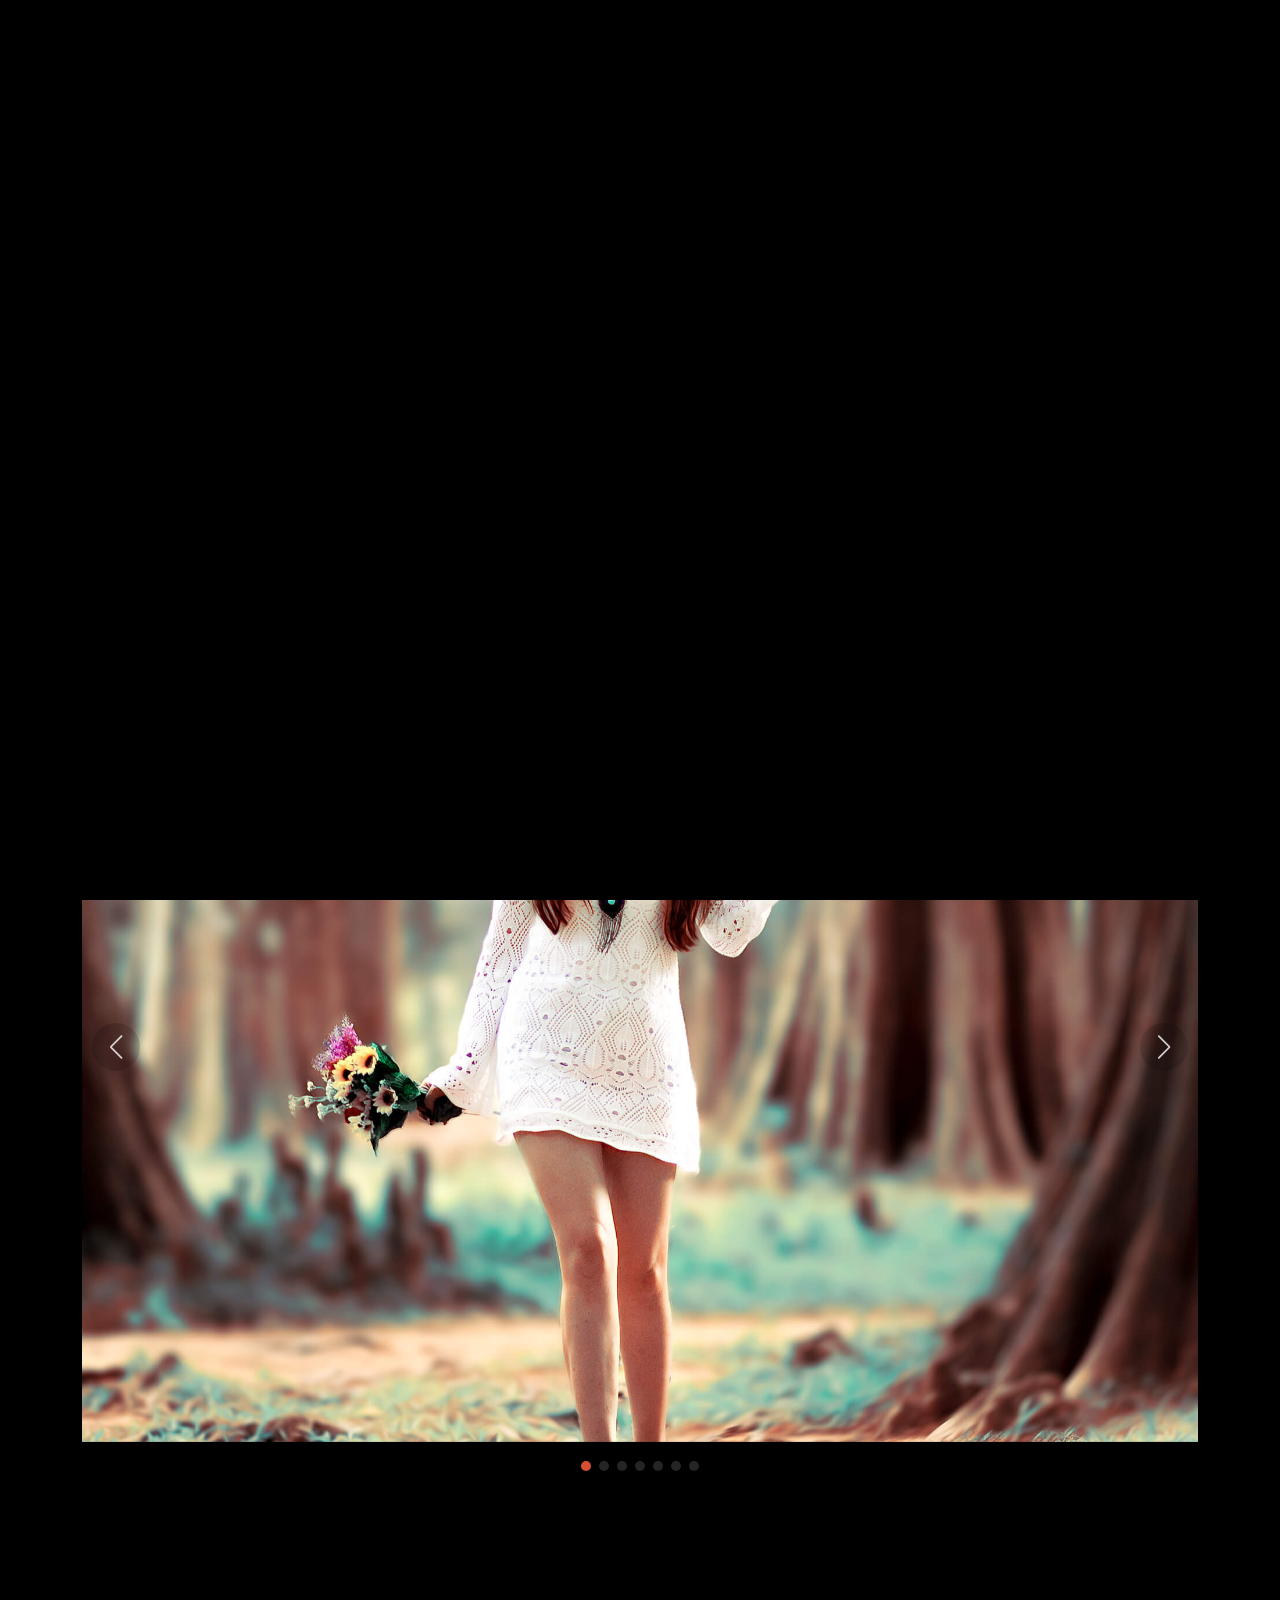
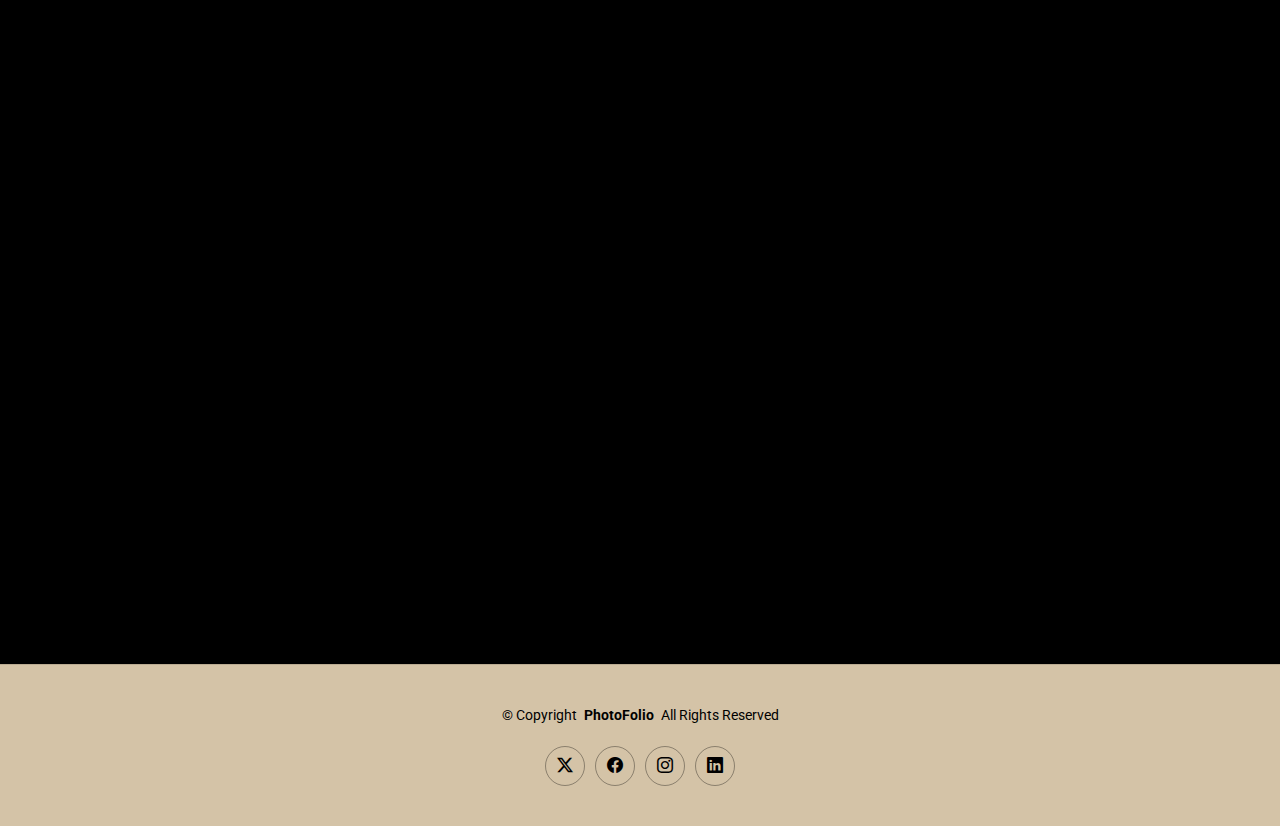
<file: gallery-single.html>
<!DOCTYPE html>
<html lang="en">

<head>
  <meta charset="utf-8">
  <meta content="width=device-width, initial-scale=1.0" name="viewport">
  <title>Gallery Single - PhotoFolio Bootstrap Template</title>
  <meta name="description" content="">
  <meta name="keywords" content="">

  <!-- Favicons -->
  <link href="assets/img/favicon.png" rel="icon">
  <link href="assets/img/apple-touch-icon.png" rel="apple-touch-icon">

  <!-- Fonts -->
  <link href="https://fonts.googleapis.com" rel="preconnect">
  <link href="https://fonts.gstatic.com" rel="preconnect" crossorigin>
  <link href="https://fonts.googleapis.com/css2?family=Roboto:ital,wght@0,100;0,300;0,400;0,500;0,700;0,900;1,100;1,300;1,400;1,500;1,700;1,900&family=Inter:wght@100;200;300;400;500;600;700;800;900&family=Cardo:ital,wght@0,400;0,700;1,400;1,700&display=swap" rel="stylesheet">

  <!-- Vendor CSS Files -->
  <link href="assets/vendor/bootstrap/css/bootstrap.min.css" rel="stylesheet">
  <link href="assets/vendor/bootstrap-icons/bootstrap-icons.css" rel="stylesheet">
  <link href="assets/vendor/aos/aos.css" rel="stylesheet">
  <link href="assets/vendor/glightbox/css/glightbox.min.css" rel="stylesheet">
  <link href="assets/vendor/swiper/swiper-bundle.min.css" rel="stylesheet">

  <!-- Main CSS File -->
  <link href="assets/css/main.css" rel="stylesheet">

  <!-- =======================================================
  * Template Name: PhotoFolio
  * Template URL: https://bootstrapmade.com/photofolio-bootstrap-photography-website-template/
  * Updated: Aug 07 2024 with Bootstrap v5.3.3
  * Author: BootstrapMade.com
  * License: https://bootstrapmade.com/license/
  ======================================================== -->
</head>

<body class="gallery-single-page">

  <header id="header" class="header d-flex align-items-center sticky-top">
    <div class="container-fluid position-relative d-flex align-items-center justify-content-between">

      <a href="index.html" class="logo d-flex align-items-center me-auto me-xl-0">
        <!-- Uncomment the line below if you also wish to use an image logo -->
        <!-- <img src="assets/img/logo.png" alt=""> -->
        <i class="bi bi-camera"></i>
        <h1 class="sitename">PhotoFolio</h1>
      </a>

      <nav id="navmenu" class="navmenu">
        <ul>
          <li><a href="index.html">Home<br></a></li>
          <li><a href="about.html">About</a></li>
          <li class="dropdown"><a href="gallery.html"><span>Gallery</span> <i class="bi bi-chevron-down toggle-dropdown"></i></a>
            <ul>
              <li><a href="gallery.html">Nature</a></li>
              <li><a href="gallery.html">People</a></li>
              <li><a href="gallery.html">Architecture</a></li>
              <li><a href="gallery.html">Animals</a></li>
              <li><a href="gallery.html">Sports</a></li>
              <li><a href="gallery.html">Travel</a></li>
              <li class="dropdown"><a href="#"><span>Deep Dropdown</span> <i class="bi bi-chevron-down toggle-dropdown"></i></a>
                <ul>
                  <li><a href="#">Deep Dropdown 1</a></li>
                  <li><a href="#">Deep Dropdown 2</a></li>
                  <li><a href="#">Deep Dropdown 3</a></li>
                  <li><a href="#">Deep Dropdown 4</a></li>
                  <li><a href="#">Deep Dropdown 5</a></li>
                </ul>
              </li>
            </ul>
          </li>
          <li><a href="services.html">Services</a></li>
          <li><a href="contact.html">Contact</a></li>
        </ul>
        <i class="mobile-nav-toggle d-xl-none bi bi-list"></i>
      </nav>

      <div class="header-social-links">
        <a href="#" class="twitter"><i class="bi bi-twitter-x"></i></a>
        <a href="#" class="facebook"><i class="bi bi-facebook"></i></a>
        <a href="#" class="instagram"><i class="bi bi-instagram"></i></a>
        <a href="#" class="linkedin"><i class="bi bi-linkedin"></i></a>
      </div>

    </div>
  </header>

  <main class="main">

    <!-- Page Title -->
    <div class="page-title" data-aos="fade">
      <div class="heading">
        <div class="container">
          <div class="row d-flex justify-content-center text-center">
            <div class="col-lg-8">
              <h1>Gallery Single</h1>
              <p class="mb-0">Odio et unde deleniti. Deserunt numquam exercitationem. Officiis quo odio sint voluptas consequatur ut a odio voluptatem. Sit dolorum debitis veritatis natus dolores. Quasi ratione sint. Sit quaerat ipsum dolorem.</p>
              <a href="contact.html" class="cta-btn">Available for Hire<br></a>
            </div>
          </div>
        </div>
      </div>
      <nav class="breadcrumbs">
        <div class="container">
          <ol>
            <li><a href="index.html">Home</a></li>
            <li class="current">Gallery Single</li>
          </ol>
        </div>
      </nav>
    </div><!-- End Page Title -->

    <!-- Gallery Details Section -->
    <section id="gallery-details" class="gallery-details section">

      <div class="container" data-aos="fade-up">

        <div class="portfolio-details-slider swiper init-swiper">
          <script type="application/json" class="swiper-config">
            {
              "loop": true,
              "speed": 600,
              "autoplay": {
                "delay": 5000
              },
              "slidesPerView": "auto",
              "navigation": {
                "nextEl": ".swiper-button-next",
                "prevEl": ".swiper-button-prev"
              },
              "pagination": {
                "el": ".swiper-pagination",
                "type": "bullets",
                "clickable": true
              }
            }
          </script>
          <div class="swiper-wrapper align-items-center">

            <div class="swiper-slide">
              <img src="assets/img/gallery/gallery-8.jpg" alt="">
            </div>

            <div class="swiper-slide">
              <img src="assets/img/gallery/gallery-9.jpg" alt="">
            </div>

            <div class="swiper-slide">
              <img src="assets/img/gallery/gallery-10.jpg" alt="">
            </div>

            <div class="swiper-slide">
              <img src="assets/img/gallery/gallery-11.jpg" alt="">
            </div>

            <div class="swiper-slide">
              <img src="assets/img/gallery/gallery-12.jpg" alt="">
            </div>

            <div class="swiper-slide">
              <img src="assets/img/gallery/gallery-13.jpg" alt="">
            </div>

            <div class="swiper-slide">
              <img src="assets/img/gallery/gallery-14.jpg" alt="">
            </div>

          </div>
          <div class="swiper-button-prev"></div>
          <div class="swiper-button-next"></div>
          <div class="swiper-pagination"></div>
        </div>

        <div class="row justify-content-between gy-4 mt-4">

          <div class="col-lg-8" data-aos="fade-up">
            <div class="portfolio-description">
              <h2>This is an example of portfolio details</h2>
              <p>
                Autem ipsum nam porro corporis rerum. Quis eos dolorem eos itaque inventore commodi labore quia quia. Exercitationem repudiandae officiis neque suscipit non officia eaque itaque enim. Voluptatem officia accusantium nesciunt est omnis tempora consectetur dignissimos. Sequi nulla at esse enim cum deserunt eius.
              </p>
              <p>
                Amet consequatur qui dolore veniam voluptatem voluptatem sit. Non aspernatur atque natus ut cum nam et. Praesentium error dolores rerum minus sequi quia veritatis eum. Eos et doloribus doloremque nesciunt molestiae laboriosam.
              </p>

              <div class="testimonial-item">
                <p>
                  <i class="bi bi-quote quote-icon-left"></i>
                  <span>Export tempor illum tamen malis malis eram quae irure esse labore quem cillum quid cillum eram malis quorum velit fore eram velit sunt aliqua noster fugiat irure amet legam anim culpa.</span>
                  <i class="bi bi-quote quote-icon-right"></i>
                </p>
                <div>
                  <img src="assets/img/testimonials/testimonials-2.jpg" class="testimonial-img" alt="">
                  <h3>Sara Wilsson</h3>
                  <h4>Designer</h4>
                </div>
              </div>

              <p>
                Impedit ipsum quae et aliquid doloribus et voluptatem quasi. Perspiciatis occaecati earum et magnam animi. Quibusdam non qui ea vitae suscipit vitae sunt. Repudiandae incidunt cumque minus deserunt assumenda tempore. Delectus voluptas necessitatibus est.
              </p>

              <p>
                Sunt voluptatum sapiente facilis quo odio aut ipsum repellat debitis. Molestiae et autem libero. Explicabo et quod necessitatibus similique quis dolor eum. Numquam eaque praesentium rem et qui nesciunt.
              </p>

            </div>
          </div>

          <div class="col-lg-3" data-aos="fade-up" data-aos-delay="100">
            <div class="portfolio-info">
              <h3>Project information</h3>
              <ul>
                <li><strong>Category</strong> Web design</li>
                <li><strong>Client</strong> ASU Company</li>
                <li><strong>Project date</strong> 01 March, 2020</li>
                <li><strong>Project URL</strong> <a href="#">www.example.com</a></li>
                <li><a href="#" class="btn-visit align-self-start">Visit Website</a></li>
              </ul>
            </div>
          </div>

        </div>

      </div>

    </section><!-- /Gallery Details Section -->

  </main>

  <footer id="footer" class="footer">

    <div class="container">
      <div class="copyright text-center ">
        <p>© <span>Copyright</span> <strong class="px-1 sitename">PhotoFolio</strong> <span>All Rights Reserved</span></p>
      </div>
      <div class="social-links d-flex justify-content-center">
        <a href=""><i class="bi bi-twitter-x"></i></a>
        <a href=""><i class="bi bi-facebook"></i></a>
        <a href=""><i class="bi bi-instagram"></i></a>
        <a href=""><i class="bi bi-linkedin"></i></a>
      </div>
    </div>

  </footer>

  <!-- Scroll Top -->
  <a href="#" id="scroll-top" class="scroll-top d-flex align-items-center justify-content-center"><i class="bi bi-arrow-up-short"></i></a>

  <!-- Preloader -->
  <div id="preloader">
    <div class="line"></div>
  </div>

  <!-- Vendor JS Files -->
  <script src="assets/vendor/bootstrap/js/bootstrap.bundle.min.js"></script>
  <script src="assets/vendor/php-email-form/validate.js"></script>
  <script src="assets/vendor/aos/aos.js"></script>
  <script src="assets/vendor/glightbox/js/glightbox.min.js"></script>
  <script src="assets/vendor/swiper/swiper-bundle.min.js"></script>

  <!-- Main JS File -->
  <script src="assets/js/main.js"></script>

</body>

</html>
</file>
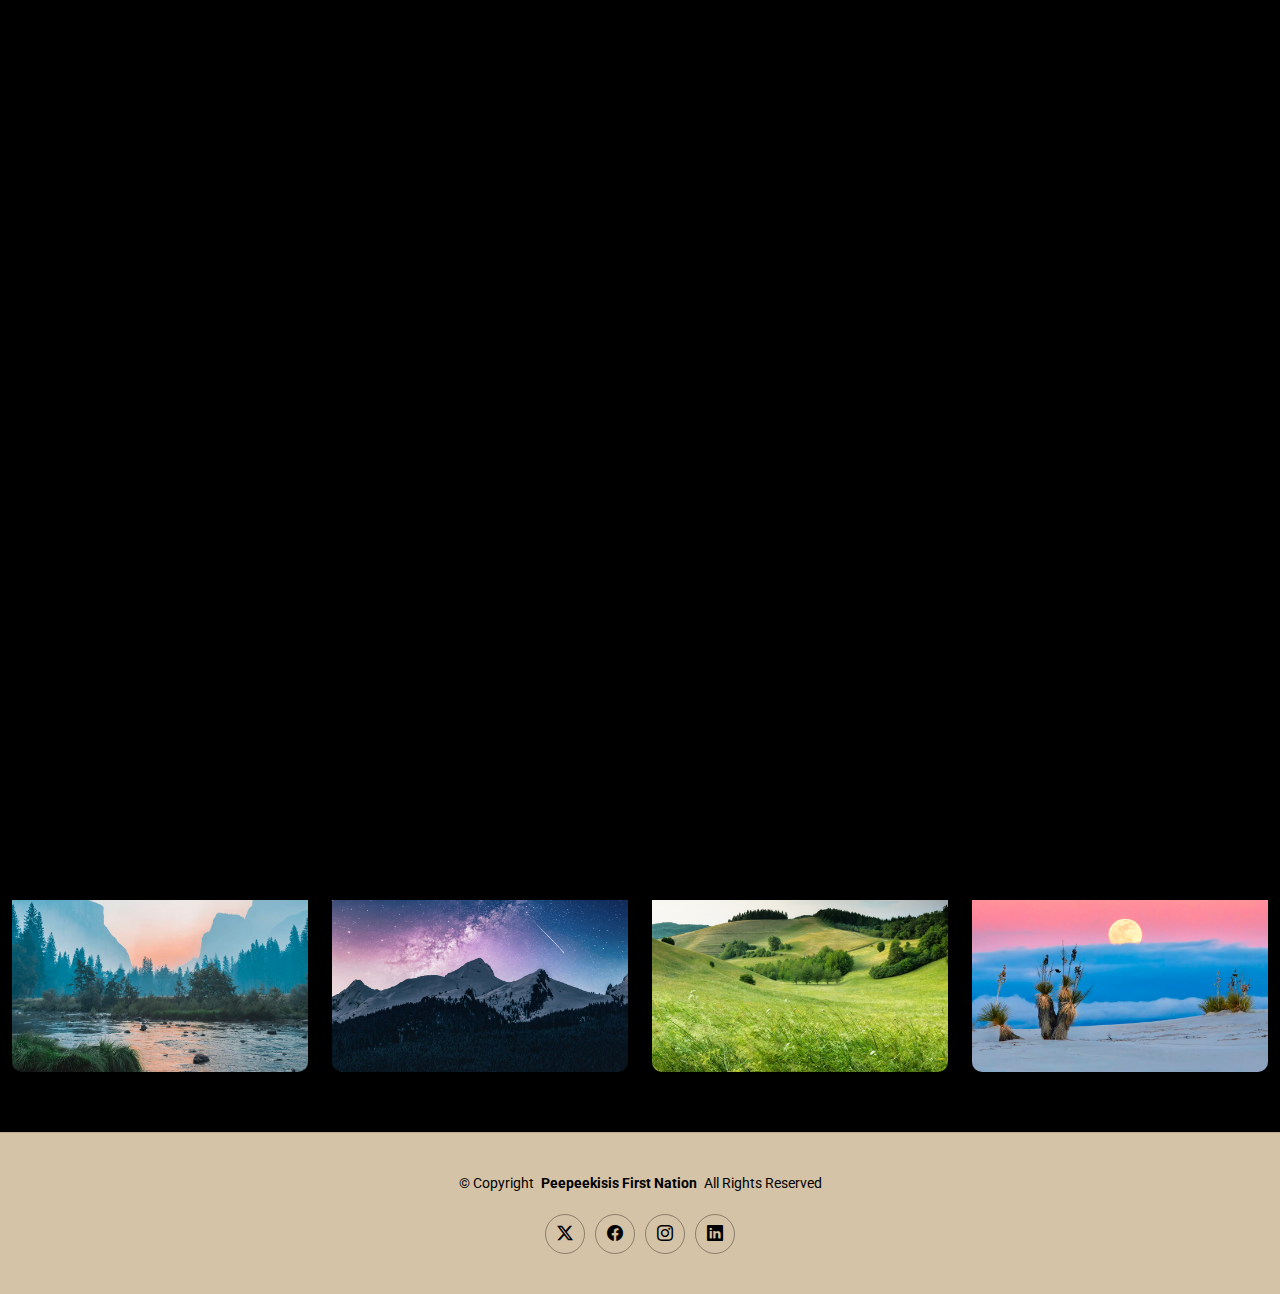
<file: gallery.html>
<!DOCTYPE html>
<html lang="en">
<head>
  <meta charset="utf-8" />
  <meta content="width=device-width, initial-scale=1.0" name="viewport" />
  <title>Peepeekisis Cree Museum: Smithsonian Edition</title>
  <meta name="description" content="Peepeekisis Cree Museum: Smithsonian Edition" />
  <meta name="keywords" content="Cree, Peepeekisis, Museum, Smithsonian" />

  <!-- Favicon -->
  <link rel="icon" type="image/png" href="assets/img/Peepeekisis-Flag.png" />

  <!-- Fonts -->
  <link href="https://fonts.googleapis.com" rel="preconnect" />
  <link href="https://fonts.gstatic.com" rel="preconnect" crossorigin />
  <link href="https://fonts.googleapis.com/css2?family=Roboto:wght@300;400;500;700;900&family=Inter:wght@400;600&family=Cardo:wght@400;700&display=swap" rel="stylesheet" />

  <!-- Vendor CSS -->
  <link href="assets/vendor/bootstrap/css/bootstrap.min.css" rel="stylesheet" />
  <link href="assets/vendor/bootstrap-icons/bootstrap-icons.css" rel="stylesheet" />
  <link href="assets/vendor/aos/aos.css" rel="stylesheet" />
  <link href="assets/vendor/glightbox/css/glightbox.min.css" rel="stylesheet" />
  <link href="assets/vendor/swiper/swiper-bundle.min.css" rel="stylesheet" />

  <!-- Main CSS -->
  <link href="assets/css/main.css" rel="stylesheet" />

  <!-- Tiny utility for the green side-borders on the featured image -->
  <style>
    .border-pee { border-color: var(--pee-green) !important; }
  </style>
</head>

<body class="index-page">

  <!-- Header (background & nav colors are controlled in main.css overrides) -->
<header class="header">
  <div class="container">
      <h1 class="site-title with-flag">   
  <img
    src="assets/img/Peepeekisis-Flag.png"
    alt="Peepeekisis Cree Nation flag"
    class="site-flag"
    width="56" height="36"
    loading="lazy" decoding="async" />
  <span>Peepeekisis Cree Nation Museum: <em>Smithsonian Edition</em></span>
</h1>
    <nav id="navmenu" class="navmenu">
      <ul>
        <li><a href="index.html" class="active">Home</a></li>
        <li><a href="about.html">About</a></li>
        <li class="dropdown">
          <a href="gallery.html"><span>Gallery</span> <i class="bi bi-chevron-down toggle-dropdown"></i></a>
          <ul>
            <li><a href="gallery.html">Headdresses &amp; Headgear</a></li>
            <li><a href="gallery.html">Clothing</a></li>
            <li><a href="gallery.html">Footwear</a></li>
            <li><a href="gallery.html">Jewelry &amp; Adornment</a></li>
            <li><a href="gallery.html">Bags, Belts &amp; Sashes</a></li>
            <li><a href="gallery.html">Ceremony, Dance &amp; Medicine</a></li>
            <li><a href="gallery.html">Household, Travel &amp; Tools</a></li>
          </ul>
        </li>
  
        <li><a href="contact.html">Contact</a></li>
      </ul>
      <i class="mobile-nav-toggle d-xl-none bi bi-list"></i>
    </nav>
  </div>
</header>



  <main class="main">
    <!-- Hero -->
    <section id="-about-hero" class="hero section"  style="
    background:
      linear-gradient(rgba(0,0,0,.62), rgba(0,0,0,.62)),
      url('assets/img/featured/backrest.png') center / cover no-repeat;
    padding: 96px 0;
    color: #fff;
    border-top: none;
  ">

      <div class="container">
        <div class="row justify-content-center">
          <div class="col-lg-9 text-center" data-aos="fade-up" data-aos-delay="100">
              <div class="hero-text-panel">
            <h3 style="color: var(--pee-green);">
              Gallery 
            </h3>
            <p class="mt-3 lead">
         Click on a photo to see the description
            </p>
       
            <small class="text-muted d-block mt-3">
              Courtesy of the Smithsonian’s National Museum of the American Indian.
            </small>
            </div>
          </div>
        </div>
      </div>
    </section><!-- End Page Title -->

    <!-- Gallery Section -->
    <section id="gallery" class="gallery section">

      <div class="container-fluid" data-aos="fade-up" data-aos-delay="100">

        <div class="row gy-4 justify-content-center">

          <div class="col-xl-3 col-lg-4 col-md-6">
            <div class="gallery-item h-100">
              <img src="assets/img/gallery/gallery-1.jpg" class="img-fluid" alt="">
              <div class="gallery-links d-flex align-items-center justify-content-center">
                <a href="assets/img/gallery/gallery-1.jpg" title="Gallery 1" class="glightbox preview-link"><i class="bi bi-arrows-angle-expand"></i></a>
                <a href="gallery-single.html" class="details-link"><i class="bi bi-link-45deg"></i></a>
              </div>
            </div>
          </div><!-- End Gallery Item -->

          <div class="col-xl-3 col-lg-4 col-md-6">
            <div class="gallery-item h-100">
              <img src="assets/img/gallery/gallery-2.jpg" class="img-fluid" alt="">
              <div class="gallery-links d-flex align-items-center justify-content-center">
                <a href="assets/img/gallery/gallery-2.jpg" title="Gallery 2" class="glightbox preview-link"><i class="bi bi-arrows-angle-expand"></i></a>
                <a href="gallery-single.html" class="details-link"><i class="bi bi-link-45deg"></i></a>
              </div>
            </div>
          </div><!-- End Gallery Item -->

          <div class="col-xl-3 col-lg-4 col-md-6">
            <div class="gallery-item h-100">
              <img src="assets/img/gallery/gallery-3.jpg" class="img-fluid" alt="">
              <div class="gallery-links d-flex align-items-center justify-content-center">
                <a href="assets/img/gallery/gallery-3.jpg" title="Gallery 3" class="glightbox preview-link"><i class="bi bi-arrows-angle-expand"></i></a>
                <a href="gallery-single.html" class="details-link"><i class="bi bi-link-45deg"></i></a>
              </div>
            </div>
          </div><!-- End Gallery Item -->

          <div class="col-xl-3 col-lg-4 col-md-6">
            <div class="gallery-item h-100">
              <img src="assets/img/gallery/gallery-4.jpg" class="img-fluid" alt="">
              <div class="gallery-links d-flex align-items-center justify-content-center">
                <a href="assets/img/gallery/gallery-4.jpg" title="Gallery 4" class="glightbox preview-link"><i class="bi bi-arrows-angle-expand"></i></a>
                <a href="gallery-single.html" class="details-link"><i class="bi bi-link-45deg"></i></a>
              </div>
            </div>
          </div><!-- End Gallery Item -->

          <div class="col-xl-3 col-lg-4 col-md-6">
            <div class="gallery-item h-100">
              <img src="assets/img/gallery/gallery-5.jpg" class="img-fluid" alt="">
              <div class="gallery-links d-flex align-items-center justify-content-center">
                <a href="assets/img/gallery/gallery-5.jpg" title="Gallery 5" class="glightbox preview-link"><i class="bi bi-arrows-angle-expand"></i></a>
                <a href="gallery-single.html" class="details-link"><i class="bi bi-link-45deg"></i></a>
              </div>
            </div>
          </div><!-- End Gallery Item -->

          <div class="col-xl-3 col-lg-4 col-md-6">
            <div class="gallery-item h-100">
              <img src="assets/img/gallery/gallery-6.jpg" class="img-fluid" alt="">
              <div class="gallery-links d-flex align-items-center justify-content-center">
                <a href="assets/img/gallery/gallery-6.jpg" title="Gallery 6" class="glightbox preview-link"><i class="bi bi-arrows-angle-expand"></i></a>
                <a href="gallery-single.html" class="details-link"><i class="bi bi-link-45deg"></i></a>
              </div>
            </div>
          </div><!-- End Gallery Item -->

          <div class="col-xl-3 col-lg-4 col-md-6">
            <div class="gallery-item h-100">
              <img src="assets/img/gallery/gallery-7.jpg" class="img-fluid" alt="">
              <div class="gallery-links d-flex align-items-center justify-content-center">
                <a href="assets/img/gallery/gallery-7.jpg" title="Gallery 7" class="glightbox preview-link"><i class="bi bi-arrows-angle-expand"></i></a>
                <a href="gallery-single.html" class="details-link"><i class="bi bi-link-45deg"></i></a>
              </div>
            </div>
          </div><!-- End Gallery Item -->

          <div class="col-xl-3 col-lg-4 col-md-6">
            <div class="gallery-item h-100">
              <img src="assets/img/gallery/gallery-8-2.jpg" class="img-fluid" alt="">
              <div class="gallery-links d-flex align-items-center justify-content-center">
                <a href="assets/img/gallery/gallery-8-2.jpg" title="Gallery 8" class="glightbox preview-link"><i class="bi bi-arrows-angle-expand"></i></a>
                <a href="gallery-single.html" class="details-link"><i class="bi bi-link-45deg"></i></a>
              </div>
            </div>
          </div><!-- End Gallery Item -->

        </div>

      </div>

    </section><!-- /Gallery Section -->

  </main>
  <!-- Main JS File -->
 <!-- Footer -->
 
  <footer id="footer" class="footer">
    <div class="container">
      <div class="copyright text-center">
        <p>© <span>Copyright</span> <strong class="px-1 sitename">Peepeekisis First Nation</strong> <span>All Rights Reserved</span></p>
      </div>
      <div class="social-links d-flex justify-content-center">
        <a href="#"><i class="bi bi-twitter-x"></i></a>
        <a href="#"><i class="bi bi-facebook"></i></a>
        <a href="#"><i class="bi bi-instagram"></i></a>
        <a href="#"><i class="bi bi-linkedin"></i></a>
      </div>
    </div>
  </footer>

  <!-- Scroll Top -->
  <a href="#" id="scroll-top" class="scroll-top d-flex align-items-center justify-content-center">
    <i class="bi bi-arrow-up-short"></i>
  </a>

  <!-- Preloader -->
  <div id="preloader"><div class="line"></div></div>

  <!-- Vendor JS -->
  <script src="assets/vendor/bootstrap/js/bootstrap.bundle.min.js"></script>
  <script src="assets/vendor/php-email-form/validate.js"></script>
  <script src="assets/vendor/aos/aos.js"></script>
  <script src="assets/vendor/glightbox/js/glightbox.min.js"></script>
  <script src="assets/vendor/swiper/swiper-bundle.min.js"></script>

  <!-- Main JS -->
  <script src="assets/js/main.js"></script>
</body>
</html>
</file>
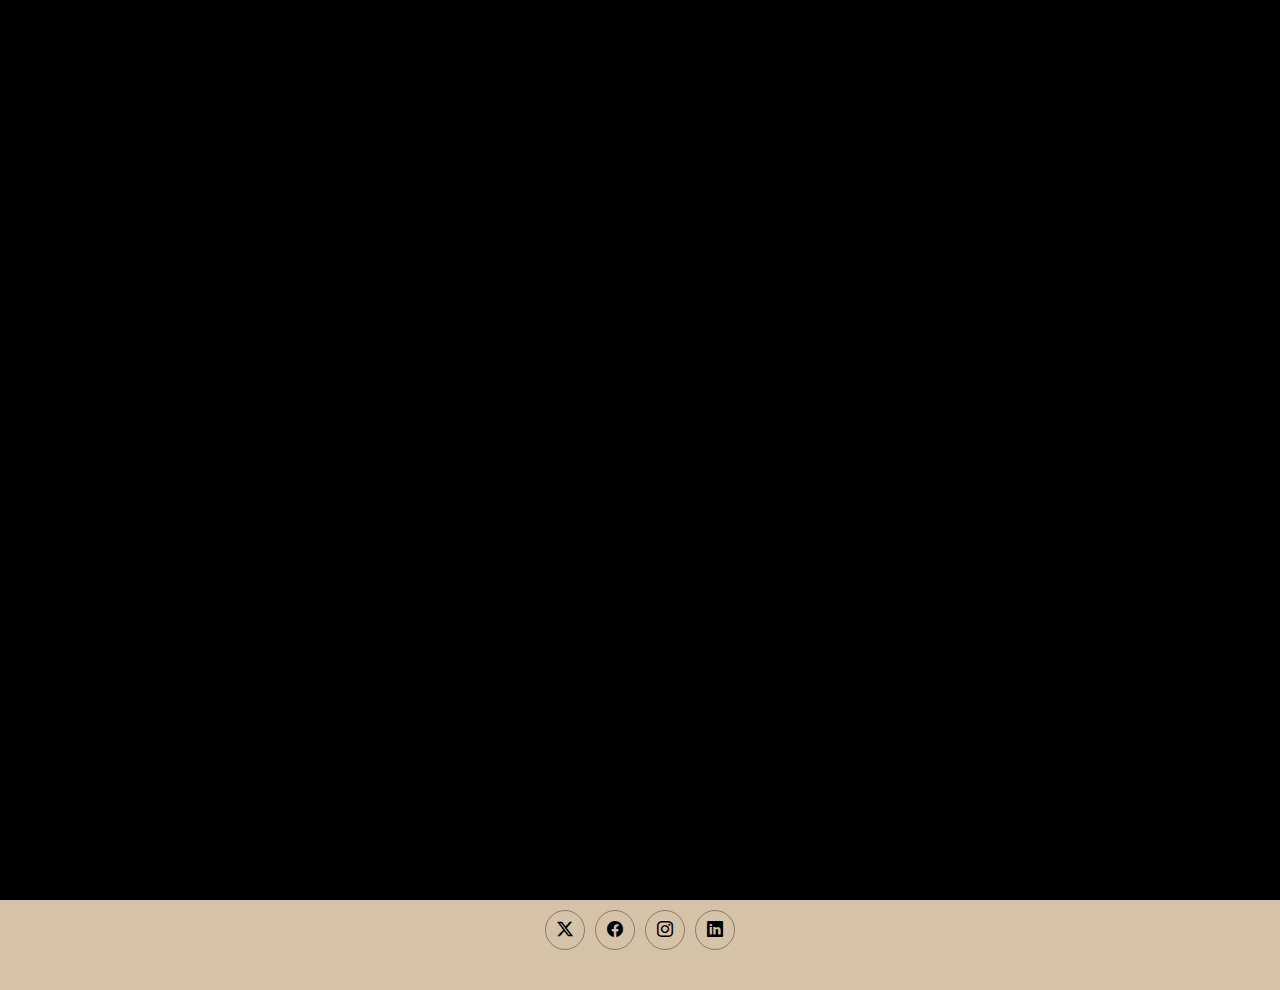
<file: starter-page.html>
<!DOCTYPE html>
<html lang="en">

<head>
  <meta charset="utf-8">
  <meta content="width=device-width, initial-scale=1.0" name="viewport">
  <title>Starter Page - PhotoFolio Bootstrap Template</title>
  <meta name="description" content="">
  <meta name="keywords" content="">

  <!-- Favicons -->
  <link href="assets/img/favicon.png" rel="icon">
  <link href="assets/img/apple-touch-icon.png" rel="apple-touch-icon">

  <!-- Fonts -->
  <link href="https://fonts.googleapis.com" rel="preconnect">
  <link href="https://fonts.gstatic.com" rel="preconnect" crossorigin>
  <link href="https://fonts.googleapis.com/css2?family=Roboto:ital,wght@0,100;0,300;0,400;0,500;0,700;0,900;1,100;1,300;1,400;1,500;1,700;1,900&family=Inter:wght@100;200;300;400;500;600;700;800;900&family=Cardo:ital,wght@0,400;0,700;1,400;1,700&display=swap" rel="stylesheet">

  <!-- Vendor CSS Files -->
  <link href="assets/vendor/bootstrap/css/bootstrap.min.css" rel="stylesheet">
  <link href="assets/vendor/bootstrap-icons/bootstrap-icons.css" rel="stylesheet">
  <link href="assets/vendor/aos/aos.css" rel="stylesheet">
  <link href="assets/vendor/glightbox/css/glightbox.min.css" rel="stylesheet">
  <link href="assets/vendor/swiper/swiper-bundle.min.css" rel="stylesheet">

  <!-- Main CSS File -->
  <link href="assets/css/main.css" rel="stylesheet">

  <!-- =======================================================
  * Template Name: PhotoFolio
  * Template URL: https://bootstrapmade.com/photofolio-bootstrap-photography-website-template/
  * Updated: Aug 07 2024 with Bootstrap v5.3.3
  * Author: BootstrapMade.com
  * License: https://bootstrapmade.com/license/
  ======================================================== -->
</head>

<body class="starter-page-page">

  <header id="header" class="header d-flex align-items-center sticky-top">
    <div class="container-fluid position-relative d-flex align-items-center justify-content-between">

      <a href="index.html" class="logo d-flex align-items-center me-auto me-xl-0">
        <!-- Uncomment the line below if you also wish to use an image logo -->
        <!-- <img src="assets/img/logo.png" alt=""> -->
        <i class="bi bi-camera"></i>
        <h1 class="sitename">PhotoFolio</h1>
      </a>

      <nav id="navmenu" class="navmenu">
        <ul>
          <li><a href="index.html">Home<br></a></li>
          <li><a href="about.html">About</a></li>
          <li class="dropdown"><a href="gallery.html"><span>Gallery</span> <i class="bi bi-chevron-down toggle-dropdown"></i></a>
            <ul>
              <li><a href="gallery.html">Nature</a></li>
              <li><a href="gallery.html">People</a></li>
              <li><a href="gallery.html">Architecture</a></li>
              <li><a href="gallery.html">Animals</a></li>
              <li><a href="gallery.html">Sports</a></li>
              <li><a href="gallery.html">Travel</a></li>
              <li class="dropdown"><a href="#"><span>Deep Dropdown</span> <i class="bi bi-chevron-down toggle-dropdown"></i></a>
                <ul>
                  <li><a href="#">Deep Dropdown 1</a></li>
                  <li><a href="#">Deep Dropdown 2</a></li>
                  <li><a href="#">Deep Dropdown 3</a></li>
                  <li><a href="#">Deep Dropdown 4</a></li>
                  <li><a href="#">Deep Dropdown 5</a></li>
                </ul>
              </li>
            </ul>
          </li>
          <li><a href="services.html">Services</a></li>
          <li><a href="contact.html">Contact</a></li>
        </ul>
        <i class="mobile-nav-toggle d-xl-none bi bi-list"></i>
      </nav>

      <div class="header-social-links">
        <a href="#" class="twitter"><i class="bi bi-twitter-x"></i></a>
        <a href="#" class="facebook"><i class="bi bi-facebook"></i></a>
        <a href="#" class="instagram"><i class="bi bi-instagram"></i></a>
        <a href="#" class="linkedin"><i class="bi bi-linkedin"></i></a>
      </div>

    </div>
  </header>

  <main class="main">

    <!-- Page Title -->
    <div class="page-title" data-aos="fade">
      <div class="heading">
        <div class="container">
          <div class="row d-flex justify-content-center text-center">
            <div class="col-lg-8">
              <h1>Starter Page</h1>
              <p class="mb-0">Odio et unde deleniti. Deserunt numquam exercitationem. Officiis quo odio sint voluptas consequatur ut a odio voluptatem. Sit dolorum debitis veritatis natus dolores. Quasi ratione sint. Sit quaerat ipsum dolorem.</p>
              <a href="contact.html" class="cta-btn">Available for Hire<br></a>
            </div>
          </div>
        </div>
      </div>
      <nav class="breadcrumbs">
        <div class="container">
          <ol>
            <li><a href="index.html">Home</a></li>
            <li class="current">Starter Page</li>
          </ol>
        </div>
      </nav>
    </div><!-- End Page Title -->

    <!-- Starter Section Section -->
    <section id="starter-section" class="starter-section section">

      <!-- Section Title -->
      <div class="container section-title" data-aos="fade-up">
        <h2>Starter Section</h2>
        <p>Necessitatibus eius consequatur</p>
      </div><!-- End Section Title -->

      <div class="container" data-aos="fade-up">
        <p>Use this page as a starter for your own custom pages.</p>
      </div>

    </section><!-- /Starter Section Section -->

  </main>

  <footer id="footer" class="footer">

    <div class="container">
      <div class="copyright text-center ">
        <p>© <span>Copyright</span> <strong class="px-1 sitename">PhotoFolio</strong> <span>All Rights Reserved</span></p>
      </div>
      <div class="social-links d-flex justify-content-center">
        <a href=""><i class="bi bi-twitter-x"></i></a>
        <a href=""><i class="bi bi-facebook"></i></a>
        <a href=""><i class="bi bi-instagram"></i></a>
        <a href=""><i class="bi bi-linkedin"></i></a>
      </div>
    </div>

  </footer>

  <!-- Scroll Top -->
  <a href="#" id="scroll-top" class="scroll-top d-flex align-items-center justify-content-center"><i class="bi bi-arrow-up-short"></i></a>

  <!-- Preloader -->
  <div id="preloader">
    <div class="line"></div>
  </div>

  <!-- Vendor JS Files -->
  <script src="assets/vendor/bootstrap/js/bootstrap.bundle.min.js"></script>
  <script src="assets/vendor/php-email-form/validate.js"></script>
  <script src="assets/vendor/aos/aos.js"></script>
  <script src="assets/vendor/glightbox/js/glightbox.min.js"></script>
  <script src="assets/vendor/swiper/swiper-bundle.min.js"></script>

  <!-- Main JS File -->
  <script src="assets/js/main.js"></script>

</body>

</html>
</file>
<file: assets/css/main.css>
/**
* Template Name: PhotoFolio
* Template URL: https://bootstrapmade.com/photofolio-bootstrap-photography-website-template/
* Updated: Aug 07 2024 with Bootstrap v5.3.3
* Author: BootstrapMade.com
* License: https://bootstrapmade.com/license/
*/

/*--------------------------------------------------------------
# Font & Color Variables
# Help: https://bootstrapmade.com/color-system/
--------------------------------------------------------------*/
/* Fonts */
:root {
  --default-font: "Roboto",  system-ui, -apple-system, "Segoe UI", Roboto, "Helvetica Neue", Arial, "Noto Sans", "Liberation Sans", sans-serif, "Apple Color Emoji", "Segoe UI Emoji", "Segoe UI Symbol", "Noto Color Emoji";
  --heading-font: "Cardo",  sans-serif;
  --nav-font: "Inter",  sans-serif;
}

/* Global Colors - The following color variables are used throughout the website. Updating them here will change the color scheme of the entire website */
:root { 
  --background-color: #000000; /* Background color for the entire website, including individual sections */
  --default-color: #fafafa; /* Default color used for the majority of the text content across the entire website */
  --heading-color: #ffffff; /* Color for headings, subheadings and title throughout the website */
  --accent-color: #528228; /* Accent color that represents your brand on the website. It's used for buttons, links, and other elements that need to stand out */
  --surface-color: #1a1a1a; /* The surface color is used as a background of boxed elements within sections, such as cards, icon boxes, or other elements that require a visual separation from the global background. */
  --contrast-color: #ffffff; /* Contrast color for text, ensuring readability against backgrounds of accent, heading, or default colors. */
}

/* Nav Menu Colors - The following color variables are used specifically for the navigation menu. They are separate from the global colors to allow for more customization options */
:root {
  --nav-color: rgba(255, 255, 255, 0.5);  /* The default color of the main navmenu links */
  --nav-hover-color: #ffffff; /* Applied to main navmenu links when they are hovered over or active */
  --nav-mobile-background-color: #1a1a1a; /* Used as the background color for mobile navigation menu */
  --nav-dropdown-background-color: #1a1a1a; /* Used as the background color for dropdown items that appear when hovering over primary navigation items */
  --nav-dropdown-color: rgba(255, 255, 255, 0.5); /* Used for navigation links of the dropdown items in the navigation menu. */
  --nav-dropdown-hover-color: #ffffff; /* Similar to --nav-hover-color, this color is applied to dropdown navigation links when they are hovered over. */
}

/* Color Presets - These classes override global colors when applied to any section or element, providing reuse of the sam color scheme. */

.light-background {
  --background-color: #1a1a1a;
  --surface-color: #343434;
}

.dark-background {
  --background-color: #060606;
  --default-color: #ffffff;
  --heading-color: #ffffff;
  --surface-color: #252525;
  --contrast-color: #ffffff;
}

/* Smooth scroll */
:root {
  scroll-behavior: smooth;
}

/*--------------------------------------------------------------
# General Styling & Shared Classes
--------------------------------------------------------------*/
body {
  color: var(--default-color);
  background-color: var(--background-color);
  font-family: var(--default-font);
}

a {
  color: var(--accent-color);
  text-decoration: none;
  transition: 0.3s;
}

a:hover {
  color: color-mix(in srgb, var(--accent-color), transparent 25%);
  text-decoration: none;
}

h1,
h2,
h3,
h4,
h5,
h6 {
  color: var(--heading-color);
  font-family: var(--heading-font);
}

/* PHP Email Form Messages
------------------------------*/
.php-email-form .error-message {
  display: none;
  background: #df1529;
  color: #ffffff;
  text-align: left;
  padding: 15px;
  margin-bottom: 24px;
  font-weight: 600;
}

.php-email-form .sent-message {
  display: none;
  color: #ffffff;
  background: #059652;
  text-align: center;
  padding: 15px;
  margin-bottom: 24px;
  font-weight: 600;
}

.php-email-form .loading {
  display: none;
  background: var(--surface-color);
  text-align: center;
  padding: 15px;
  margin-bottom: 24px;
}

.php-email-form .loading:before {
  content: "";
  display: inline-block;
  border-radius: 50%;
  width: 24px;
  height: 24px;
  margin: 0 10px -6px 0;
  border: 3px solid var(--accent-color);
  border-top-color: var(--surface-color);
  animation: php-email-form-loading 1s linear infinite;
}

@keyframes php-email-form-loading {
  0% {
    transform: rotate(0deg);
  }

  100% {
    transform: rotate(360deg);
  }
}

/*--------------------------------------------------------------
# Global Header
--------------------------------------------------------------*/
.header {
  color: var(--default-color);
  background-color: var(--background-color);
  padding: 20px 0;
  transition: all 0.5s;
  z-index: 997;
  border-bottom: 1px solid var(--background-color);
}

.header .logo {
  line-height: 1;
}

.header .logo img {
  max-height: 36px;
  margin-right: 8px;
}

.header .logo h1 {
  font-size: 32px;
  margin: 0;
  font-weight: 400;
  color: var(--heading-color);
}

.header .logo i {
  font-size: 28px;
  margin-right: 6px;
}

.header .header-social-links {
  padding-right: 15px;
}

.header .header-social-links a {
  color: color-mix(in srgb, var(--default-color), transparent 40%);
  padding-left: 6px;
  display: inline-block;
  transition: 0.3s;
  font-size: 16px;
}

.header .header-social-links a:hover {
  color: var(--accent-color);
}

.header .header-social-links a i {
  line-height: 0px;
}

@media (max-width: 1200px) {
  .header .logo {
    order: 1;
  }

  .header .logo h1 {
    font-size: 26px;
  }

  .header .logo i {
    font-size: 20px;
  }

  .header .header-social-links {
    order: 2;
  }

  .header .header-social-links a {
    font-size: 16px;
  }

  .header .navmenu {
    order: 3;
  }
}

.scrolled .header {
  border-color: color-mix(in srgb, var(--background-color) 90%, white 20%);
}

/*--------------------------------------------------------------
# Navigation Menu
--------------------------------------------------------------*/
/* Navmenu - Desktop */
@media (min-width: 1200px) {
  .navmenu {
    padding: 0;
  }

  .navmenu ul {
    margin: 0;
    padding: 0;
    display: flex;
    list-style: none;
    align-items: center;
  }

  .navmenu li {
    position: relative;
  }

  .navmenu a,
  .navmenu a:focus {
    color: var(--nav-color);
    padding: 18px 15px;
    font-size: 14px;
    font-family: var(--nav-font);
    font-weight: 400;
    display: flex;
    align-items: center;
    justify-content: space-between;
    white-space: nowrap;
    transition: 0.3s;
    text-transform: uppercase;
    letter-spacing: 1px;
  }

  .navmenu a i,
  .navmenu a:focus i {
    font-size: 12px;
    line-height: 0;
    margin-left: 5px;
    transition: 0.3s;
  }

  .navmenu li:last-child a {
    padding-right: 0;
  }

  .navmenu li:hover>a,
  .navmenu .active,
  .navmenu .active:focus {
    color: var(--nav-hover-color);
  }

  .navmenu .dropdown ul {
    margin: 0;
    padding: 10px 0;
    background: var(--nav-dropdown-background-color);
    display: block;
    position: absolute;
    visibility: hidden;
    left: 14px;
    top: 130%;
    opacity: 0;
    transition: 0.3s;
    border-radius: 4px;
    z-index: 99;
  }

  .navmenu .dropdown ul li {
    min-width: 200px;
  }

  .navmenu .dropdown ul a {
    padding: 10px 20px;
    font-size: 15px;
    text-transform: none;
    color: var(--nav-dropdown-color);
  }

  .navmenu .dropdown ul a i {
    font-size: 12px;
  }

  .navmenu .dropdown ul a:hover,
  .navmenu .dropdown ul .active:hover,
  .navmenu .dropdown ul li:hover>a {
    color: var(--nav-dropdown-hover-color);
  }

  .navmenu .dropdown:hover>ul {
    opacity: 1;
    top: 100%;
    visibility: visible;
  }

  .navmenu .dropdown .dropdown ul {
    top: 0;
    left: -90%;
    visibility: hidden;
  }

  .navmenu .dropdown .dropdown:hover>ul {
    opacity: 1;
    top: 0;
    left: -100%;
    visibility: visible;
  }
}

/* Navmenu - Mobile */
@media (max-width: 1199px) {
  .mobile-nav-toggle {
    color: var(--nav-color);
    font-size: 28px;
    line-height: 0;
    margin-right: 10px;
    cursor: pointer;
    transition: color 0.3s;
  }

  .navmenu {
    padding: 0;
    z-index: 9997;
  }

  .navmenu ul {
    display: none;
    position: absolute;
    inset: 60px 20px 20px 20px;
    padding: 10px 0;
    margin: 0;
    border-radius: 6px;
    background-color: var(--nav-mobile-background-color);
    overflow-y: auto;
    transition: 0.3s;
    z-index: 9998;
    box-shadow: 0px 0px 30px rgba(0, 0, 0, 0.1);
  }

  .navmenu a,
  .navmenu a:focus {
    color: var(--nav-dropdown-color);
    padding: 10px 20px;
    font-family: var(--nav-font);
    font-size: 17px;
    font-weight: 500;
    display: flex;
    align-items: center;
    justify-content: space-between;
    white-space: nowrap;
    transition: 0.3s;
  }

  .navmenu a i,
  .navmenu a:focus i {
    font-size: 12px;
    line-height: 0;
    margin-left: 5px;
    width: 30px;
    height: 30px;
    display: flex;
    align-items: center;
    justify-content: center;
    border-radius: 50%;
    transition: 0.3s;
    background-color: color-mix(in srgb, var(--accent-color), transparent 90%);
  }

  .navmenu a i:hover,
  .navmenu a:focus i:hover {
    background-color: var(--accent-color);
    color: var(--contrast-color);
  }

  .navmenu a:hover,
  .navmenu .active,
  .navmenu .active:focus {
    color: var(--nav-dropdown-hover-color);
  }

  .navmenu .active i,
  .navmenu .active:focus i {
    background-color: var(--accent-color);
    color: var(--contrast-color);
    transform: rotate(180deg);
  }

  .navmenu .dropdown ul {
    position: static;
    display: none;
    z-index: 99;
    padding: 10px 0;
    margin: 10px 20px;
    background-color: var(--nav-dropdown-background-color);
    border: 1px solid color-mix(in srgb, var(--default-color), transparent 90%);
    box-shadow: none;
    transition: all 0.5s ease-in-out;
  }

  .navmenu .dropdown ul ul {
    background-color: rgba(33, 37, 41, 0.1);
  }

  .navmenu .dropdown>.dropdown-active {
    display: block;
    background-color: rgba(33, 37, 41, 0.03);
  }

  .mobile-nav-active {
    overflow: hidden;
  }

  .mobile-nav-active .mobile-nav-toggle {
    color: #fff;
    position: absolute;
    font-size: 32px;
    top: 15px;
    right: 15px;
    margin-right: 0;
    z-index: 9999;
  }

  .mobile-nav-active .navmenu {
    position: fixed;
    overflow: hidden;
    inset: 0;
    background: rgba(33, 37, 41, 0.8);
    transition: 0.3s;
  }

  .mobile-nav-active .navmenu>ul {
    display: block;
  }
}

/*--------------------------------------------------------------
# Global Footer
--------------------------------------------------------------*/
.footer {
  --background-color: color-mix(in srgb, var(--default-color), transparent 95%);
  border-top: 1px solid color-mix(in srgb, var(--default-color), transparent 90%);
  color: var(--default-color);
  background-color: var(--background-color);
  font-size: 14px;
  padding: 40px 0;
  position: relative;
}

.footer .copyright p {
  margin-bottom: 0;
}

.footer .social-links {
  margin-top: 20px;
}

.footer .social-links a {
  display: flex;
  align-items: center;
  justify-content: center;
  width: 40px;
  height: 40px;
  border-radius: 50%;
  border: 1px solid color-mix(in srgb, var(--default-color), transparent 50%);
  font-size: 16px;
  color: color-mix(in srgb, var(--default-color), transparent 50%);
  margin: 0 5px;
  transition: 0.3s;
}

.footer .social-links a:hover {
  color: var(--accent-color);
  border-color: var(--accent-color);
}

.footer .credits {
  margin-top: 10px;
  font-size: 13px;
  text-align: center;
}

/*--------------------------------------------------------------
# Preloader
--------------------------------------------------------------*/
#preloader {
  display: flex;
  position: fixed;
  inset: 0;
  width: 100%;
  height: 100vh;
  z-index: 99999;
}

#preloader:before,
#preloader:after {
  content: "";
  background-color: #000000;
  position: absolute;
  inset: 0;
  width: 50%;
  height: 100%;
  transition: all 0.3s ease 0s;
  z-index: -1;
}

#preloader:after {
  left: auto;
  right: 0;
}

#preloader .line {
  position: relative;
  overflow: hidden;
  margin: auto;
  width: 1px;
  height: 280px;
  transition: all 0.8s ease 0s;
}

#preloader .line:before {
  content: "";
  position: absolute;
  background-color: #ffffff;
  left: 0;
  top: 50%;
  width: 1px;
  height: 0%;
  transform: translateY(-50%);
  animation: lineincrease 1000ms ease-in-out 0s forwards;
}

#preloader .line:after {
  content: "";
  position: absolute;
  background-color: color-mix(in srgb, var(--default-color), transparent 95%);
  left: 0;
  top: 0;
  width: 1px;
  height: 100%;
  transform: translateY(-100%);
  animation: linemove 1200ms linear 0s infinite;
  animation-delay: 2000ms;
}

#preloader.loaded .line {
  opacity: 0;
  height: 100% !important;
}

#preloader.loaded .line:after {
  opacity: 0;
}

#preloader.loaded:before,
#preloader.loaded:after {
  animation: preloaderfinish 300ms ease-in-out 500ms forwards;
}

@keyframes lineincrease {
  0% {
    height: 0%;
  }

  100% {
    height: 100%;
  }
}

@keyframes linemove {
  0% {
    transform: translateY(200%);
  }

  100% {
    transform: translateY(-100%);
  }
}

@keyframes preloaderfinish {
  0% {
    width: 5 0%;
  }

  100% {
    width: 0%;
  }
}

/*--------------------------------------------------------------
# Scroll Top Button
--------------------------------------------------------------*/
.scroll-top {
  position: fixed;
  visibility: hidden;
  opacity: 0;
  right: 15px;
  bottom: -15px;
  z-index: 99999;
  background-color: var(--accent-color);
  width: 44px;
  height: 44px;
  border-radius: 50px;
  transition: all 0.4s;
}

.scroll-top i {
  font-size: 24px;
  color: var(--default-color);
  line-height: 0;
}

.scroll-top:hover {
  background-color: color-mix(in srgb, var(--accent-color), transparent 20%);
}

.scroll-top.active {
  visibility: visible;
  opacity: 1;
  bottom: 15px;
}

/*--------------------------------------------------------------
# Disable aos animation delay on mobile devices
--------------------------------------------------------------*/
@media screen and (max-width: 768px) {
  [data-aos-delay] {
    transition-delay: 0 !important;
  }
}

/*--------------------------------------------------------------
# Global Page Titles & Breadcrumbs
--------------------------------------------------------------*/
.page-title {
  color: var(--default-color);
  background-color: var(--background-color);
  position: relative;
}

.page-title .heading {
  padding: 80px 0;
  border-top: 1px solid color-mix(in srgb, var(--default-color), transparent 90%);
}

.page-title .heading h1 {
  font-size: 64px;
  font-weight: 400;
}

.page-title .heading .cta-btn {
  color: var(--default-color);
  background: var(--accent-color);
  font-weight: 400;
  font-size: 14px;
  display: inline-block;
  margin-top: 20px;
  padding: 12px 40px;
  border-radius: 4px;
  transition: 0.5s;
  text-transform: uppercase;
  letter-spacing: 1px;
}

.page-title .heading .cta-btn:hover {
  background-color: color-mix(in srgb, var(--accent-color) 90%, white 10%);
}

.page-title nav {
  background-color: color-mix(in srgb, var(--default-color), transparent 90%);
  padding: 20px 0;
}

.page-title nav ol {
  display: flex;
  flex-wrap: wrap;
  list-style: none;
  margin: 0;
  font-size: 16px;
  font-weight: 600;
}

.page-title nav ol li+li {
  padding-left: 10px;
}

.page-title nav ol li+li::before {
  content: "/";
  display: inline-block;
  padding-right: 10px;
  color: color-mix(in srgb, var(--default-color), transparent 70%);
}

/*--------------------------------------------------------------
# Global Sections
--------------------------------------------------------------*/
section,
.section {
  color: var(--default-color);
  background-color: var(--background-color);
  padding: 60px 0;
  scroll-margin-top: 100px;
  overflow: clip;
}

@media (max-width: 1199px) {

  section,
  .section {
    scroll-margin-top: 66px;
  }
}

/*--------------------------------------------------------------
# Global Section Titles
--------------------------------------------------------------*/
.section-title {
  padding-bottom: 60px;
  position: relative;
}

.section-title h2 {
  font-size: 14px;
  font-weight: 400;
  padding: 0;
  line-height: 1px;
  margin: 0;
  letter-spacing: 1.5px;
  text-transform: uppercase;
  color: color-mix(in srgb, var(--default-color), transparent 50%);
  position: relative;
  font-family: var(--default-font);
}

.section-title h2::after {
  content: "";
  width: 120px;
  height: 1px;
  display: inline-block;
  background: var(--accent-color);
  margin: 4px 10px;
}

.section-title p {
  color: var(--heading-color);
  margin: 0;
  font-size: 36px;
  font-weight: 400;
  font-family: var(--heading-font);
}

/*--------------------------------------------------------------
# Hero Section
--------------------------------------------------------------*/
.hero {
  width: 100%;
  min-height: 30vh;
  position: relative;
  padding: 120px 0 60px 0;
  display: flex;
  align-items: center;
}

.hero h2 {
  margin: 0 0 10px 0;
  font-size: 38px;
  font-weight: 700;
}

.hero h2 .underlight {
  position: relative;
  z-index: 1;
  padding: 0 5px;
  display: inline-block;
}

.hero h2 .underlight:before {
  content: "";
  position: absolute;
  height: 50%;
  bottom: 0;
  left: 0;
  right: 0;
  background: var(--accent-color);
  z-index: -1;
}

.hero p {
  color: color-mix(in srgb, var(--default-color), transparent 30%);
  margin-bottom: 30px;
  font-size: 18px;
}

@media (max-width: 768px) {
  .hero h2 {
    font-size: 32px;
  }
}

.hero .btn-get-started {
  color: var(--contrast-color);
  background: var(--accent-color);
  font-weight: 400;
  font-size: 14px;
  display: inline-block;
  padding: 12px 40px;
  border-radius: 4px;
  transition: 0.5s;
  text-transform: uppercase;
  letter-spacing: 1px;
}

.hero .btn-get-started:hover {
  background-color: color-mix(in srgb, var(--accent-color) 90%, white 10%);
}

/*--------------------------------------------------------------
# Gallery Section
--------------------------------------------------------------*/
.gallery .gallery-item {
  position: relative;
  overflow: hidden;
  border-radius: 10px;
}

.gallery .gallery-item img {
  transition: 0.3s;
}

.gallery .gallery-links {
  position: absolute;
  inset: 0;
  opacity: 0;
  transition: all ease-in-out 0.3s;
  background: rgba(0, 0, 0, 0.6);
  z-index: 3;
}

.gallery .gallery-links .preview-link,
.gallery .gallery-links .details-link {
  font-size: 20px;
  color: rgba(255, 255, 255, 0.5);
  transition: 0.3s;
  line-height: 1.2;
  margin: 30px 8px 0 8px;
}

.gallery .gallery-links .preview-link:hover,
.gallery .gallery-links .details-link:hover {
  color: #ffffff;
}

.gallery .gallery-links .details-link {
  font-size: 30px;
  line-height: 0;
}

.gallery .gallery-item:hover .gallery-links {
  opacity: 1;
}

.gallery .gallery-item:hover .preview-link,
.gallery .gallery-item:hover .details-link {
  margin-top: 0;
}

.gallery .gallery-item:hover img {
  transform: scale(1.1);
}

.glightbox-clean .gslide-description {
  background: #272727;
}

.glightbox-clean .gslide-title {
  color: rgba(255, 255, 255, 0.8);
  margin: 0;
}

/*--------------------------------------------------------------
# About Section
--------------------------------------------------------------*/
.about .content h2 {
  font-weight: 700;
  font-size: 24px;
}

.about .content ul {
  list-style: none;
  padding: 0;
}

.about .content ul li {
  margin-bottom: 20px;
  display: flex;
  align-items: center;
}

.about .content ul strong {
  margin-right: 10px;
}

.about .content ul i {
  font-size: 16px;
  margin-right: 5px;
  color: var(--accent-color);
  line-height: 0;
}

/*--------------------------------------------------------------
# Testimonials Section
--------------------------------------------------------------*/
.testimonials .testimonial-item {
  background-color: var(--surface-color);
  box-shadow: 0px 0 20px rgba(0, 0, 0, 0.1);
  box-sizing: content-box;
  padding: 30px;
  margin: 40px 30px;
  min-height: 320px;
  display: flex;
  flex-direction: column;
  text-align: center;
  transition: 0.3s;
}

.testimonials .testimonial-item .stars {
  margin-bottom: 15px;
}

.testimonials .testimonial-item .stars i {
  color: #ffc107;
  margin: 0 1px;
}

.testimonials .testimonial-item .testimonial-img {
  width: 90px;
  border-radius: 50%;
  border: 4px solid var(--background-color);
  margin: 0 auto;
}

.testimonials .testimonial-item h3 {
  font-size: 18px;
  font-weight: bold;
  margin: 10px 0 5px 0;
}

.testimonials .testimonial-item h4 {
  font-size: 14px;
  color: color-mix(in srgb, var(--default-color), transparent 40%);
  margin: 0;
}

.testimonials .testimonial-item p {
  font-style: italic;
  margin: 0 auto 15px auto;
}

.testimonials .swiper-wrapper {
  height: auto;
}

.testimonials .swiper-pagination {
  margin-top: 20px;
  position: relative;
}

.testimonials .swiper-pagination .swiper-pagination-bullet {
  width: 12px;
  height: 12px;
  background-color: color-mix(in srgb, var(--default-color), transparent 85%);
  opacity: 1;
}

.testimonials .swiper-pagination .swiper-pagination-bullet-active {
  background-color: var(--accent-color);
}

.testimonials .swiper-slide {
  opacity: 0.3;
}

@media (max-width: 1199px) {
  .testimonials .swiper-slide-active {
    opacity: 1;
  }

  .testimonials .swiper-pagination {
    margin-top: 0;
  }

  .testimonials .testimonial-item {
    margin: 40px 20px;
  }
}

@media (min-width: 1200px) {
  .testimonials .swiper-slide-next {
    opacity: 1;
    transform: scale(1.12);
  }
}

/*--------------------------------------------------------------
# Gallery Details Section
--------------------------------------------------------------*/
.gallery-details .portfolio-details-slider img {
  width: 100%;
}

.gallery-details .swiper-wrapper {
  height: auto;
}

.gallery-details .swiper-button-prev,
.gallery-details .swiper-button-next {
  width: 48px;
  height: 48px;
}

.gallery-details .swiper-button-prev:after,
.gallery-details .swiper-button-next:after {
  color: rgba(255, 255, 255, 0.8);
  background-color: rgba(0, 0, 0, 0.15);
  font-size: 24px;
  border-radius: 50%;
  width: 48px;
  height: 48px;
  display: flex;
  align-items: center;
  justify-content: center;
  transition: 0.3s;
}

.gallery-details .swiper-button-prev:hover:after,
.gallery-details .swiper-button-next:hover:after {
  background-color: rgba(0, 0, 0, 0.3);
}

@media (max-width: 575px) {

  .gallery-details .swiper-button-prev,
  .gallery-details .swiper-button-next {
    display: none;
  }
}

.gallery-details .swiper-pagination {
  margin-top: 20px;
  position: relative;
}

.gallery-details .swiper-pagination .swiper-pagination-bullet {
  width: 10px;
  height: 10px;
  background-color: color-mix(in srgb, var(--default-color), transparent 85%);
  opacity: 1;
}

.gallery-details .swiper-pagination .swiper-pagination-bullet-active {
  background-color: var(--accent-color);
}

.gallery-details .portfolio-info h3 {
  font-size: 22px;
  font-weight: 700;
  margin-bottom: 20px;
  padding-bottom: 20px;
  position: relative;
}

.gallery-details .portfolio-info h3:after {
  content: "";
  position: absolute;
  display: block;
  width: 50px;
  height: 3px;
  background: var(--accent-color);
  left: 0;
  bottom: 0;
}

.gallery-details .portfolio-info ul {
  list-style: none;
  padding: 0;
  font-size: 15px;
}

.gallery-details .portfolio-info ul li {
  display: flex;
  flex-direction: column;
  padding-bottom: 15px;
}

.gallery-details .portfolio-info ul strong {
  text-transform: uppercase;
  font-weight: 400;
  color: color-mix(in srgb, var(--default-color), transparent 50%);
  font-size: 14px;
}

.gallery-details .portfolio-info .btn-visit {
  padding: 8px 40px;
  background: var(--accent-color);
  color: var(--contrast-color);
  border-radius: 50px;
  transition: 0.3s;
}

.gallery-details .portfolio-info .btn-visit:hover {
  background: color-mix(in srgb, var(--accent-color), transparent 20%);
}

.gallery-details .portfolio-description h2 {
  font-size: 26px;
  font-weight: 700;
  margin-bottom: 20px;
}

.gallery-details .portfolio-description p {
  padding: 0;
}

.gallery-details .portfolio-description .testimonial-item {
  padding: 30px 30px 0 30px;
  position: relative;
  background: color-mix(in srgb, var(--default-color), transparent 97%);
  margin-bottom: 50px;
}

.gallery-details .portfolio-description .testimonial-item .testimonial-img {
  width: 90px;
  border-radius: 50px;
  border: 6px solid var(--background-color);
  float: left;
  margin: 0 10px 0 0;
}

.gallery-details .portfolio-description .testimonial-item h3 {
  font-size: 18px;
  font-weight: bold;
  margin: 15px 0 5px 0;
  padding-top: 20px;
}

.gallery-details .portfolio-description .testimonial-item h4 {
  font-size: 14px;
  color: #6c757d;
  margin: 0;
}

.gallery-details .portfolio-description .testimonial-item .quote-icon-left,
.gallery-details .portfolio-description .testimonial-item .quote-icon-right {
  color: color-mix(in srgb, var(--accent-color), transparent 50%);
  font-size: 26px;
  line-height: 0;
}

.gallery-details .portfolio-description .testimonial-item .quote-icon-left {
  display: inline-block;
  left: -5px;
  position: relative;
}

.gallery-details .portfolio-description .testimonial-item .quote-icon-right {
  display: inline-block;
  right: -5px;
  position: relative;
  top: 10px;
  transform: scale(-1, -1);
}

.gallery-details .portfolio-description .testimonial-item p {
  font-style: italic;
  margin: 0 0 15px 0 0 0;
  padding: 0;
}

/*--------------------------------------------------------------
# Services Section
--------------------------------------------------------------*/
.services .service-item {
  background-color: var(--surface-color);
  padding: 50px 30px;
  transition: all 0.3s ease-in-out;
  height: 100%;
  position: relative;
  z-index: 1;
}

.services .service-item:before {
  content: "";
  position: absolute;
  background: var(--accent-color);
  inset: 100% 0 0 0;
  transition: all 0.3s;
  z-index: -1;
}

.services .service-item .icon {
  margin-bottom: 15px;
}

.services .service-item .icon i {
  color: var(--default-color);
  background-color: var(--accent-color);
  font-size: 24px;
  width: 56px;
  height: 56px;
  display: flex;
  align-items: center;
  justify-content: center;
  border-radius: 50%;
  transition: ease-in-out 0.3s;
}

.services .service-item h4 {
  font-weight: 700;
  margin-bottom: 15px;
  font-size: 20px;
  font-family: var(--default-font);
}

.services .service-item h4 a {
  color: var(--heading-color);
  transition: ease-in-out 0.3s;
}

.services .service-item p {
  line-height: 24px;
  font-size: 14px;
  margin-bottom: 0;
  transition: ease-in-out 0.3s;
}

.services .service-item:hover h4 a,
.services .service-item:hover p {
  color: var(--default-color);
}

.services .service-item:hover i {
  color: var(--accent-color);
  background-color: var(--default-color);
}

.services .service-item:hover:before {
  background: var(--accent-color);
  inset: 0;
  border-radius: 0px;
}

/*--------------------------------------------------------------
# Pricing Section
--------------------------------------------------------------*/
.pricing .pricing-item {
  border-bottom: 1px dashed color-mix(in srgb, var(--default-color), transparent 60%);
  width: 100%;
  height: 100%;
  padding: 0 0 15px 0;
}

.pricing .pricing-item h3 {
  margin: 0;
  font-size: 20px;
  font-weight: 600;
}

.pricing .pricing-item h4 {
  margin: 0;
  font-size: 18px;
  color: var(--accent-color);
}

/*--------------------------------------------------------------
# Contact Section
--------------------------------------------------------------*/
.contact .info-wrap {
  margin-bottom: 30px;
}

.contact .info-item i {
  font-size: 20px;
  color: var(--accent-color);
  width: 56px;
  height: 56px;
  display: flex;
  justify-content: center;
  align-items: center;
  transition: all 0.3s ease-in-out;
  border-radius: 50%;
  border: 1px solid color-mix(in srgb, var(--accent-color), transparent 40%);
  margin-right: 15px;
}

.contact .info-item h3 {
  font-size: 18px;
  font-weight: 700;
  margin: 0 0 5px 0;
  font-family: var(--default-font);
}

.contact .info-item p {
  padding: 0;
  margin-bottom: 0;
  font-size: 14px;
}

.contact .info-item:hover i {
  background: var(--accent-color);
  color: var(--contrast-color);
}

@media (max-width: 575px) {
  .contact .php-email-form {
    padding: 20px;
  }
}

.contact .php-email-form input[type=text],
.contact .php-email-form input[type=email],
.contact .php-email-form textarea {
  font-size: 14px;
  padding: 10px 15px;
  box-shadow: none;
  border-radius: 0;
  color: var(--default-color);
  background-color: var(--surface-color);
  border-color: color-mix(in srgb, var(--default-color), transparent 80%);
}

.contact .php-email-form input[type=text]:focus,
.contact .php-email-form input[type=email]:focus,
.contact .php-email-form textarea:focus {
  border-color: var(--accent-color);
}

.contact .php-email-form input[type=text]::placeholder,
.contact .php-email-form input[type=email]::placeholder,
.contact .php-email-form textarea::placeholder {
  color: color-mix(in srgb, var(--default-color), transparent 70%);
}

.contact .php-email-form button[type=submit] {
  color: var(--default-color);
  background: var(--accent-color);
  font-weight: 400;
  font-size: 14px;
  display: inline-block;
  margin-top: 20px;
  padding: 14px 40px;
  border: 0;
  border-radius: 4px;
  transition: 0.5s;
  text-transform: uppercase;
  letter-spacing: 1px;
}

.contact .php-email-form button[type=submit]:hover {
  background-color: color-mix(in srgb, var(--accent-color) 90%, white 10%);
}

/*--------------------------------------------------------------
# Starter Section Section
--------------------------------------------------------------*/
.starter-section {
  /* Add your styles here */
}

/* ===== Peepeekisis theme overrides ===== */
:root{
  /* Flag palette */
  --pee-plum:  #372B3B;
  --pee-red:   #D54F33;
  --pee-green: #528228;  /* button green (use #66A233 if you prefer brighter) */
  --pee-sand:  #E9D6B7;  /* hero background */
  --pee-cream: #F7F2F1;  /* optional page bg */
}

/* Make accent = flag red (affects links, small rules, hero underline default) */
:root{ --accent-color: var(--pee-red); }

/* Optional: soften page background behind sections
body.index-page{ background: var(--pee-cream); }
*/

/* Header not black (prevents “big black wall” feeling) */
.header{
  background:#fff;
  border-bottom:1px solid rgba(0,0,0,.06);
  color:#222;
}

/* NAV hover/active picks up the red accent */
:root{ --nav-hover-color: var(--pee-red); }

/* ---------- HERO ---------- */
#hero.hero{
  background: var(--pee-sand) !important;    /* sandy-brown */
  padding: 96px 0 56px;                       /* less top heaviness */
}

/* Headline styling */
#hero h2{
  color: var(--pee-plum);                      /* readable, museum-y */
  font-size: clamp(2rem, 4vw, 3.2rem);
  font-weight: 700;
  line-height: 1.15;
}

/* Thin red underline (from the flag) */
#hero h2 .underlight:before{
  background: var(--pee-red) !important;
  height: 0.22em !important;                   /* thinner than default */
}

/* Body text darker for sand bg + comfortable width */
#hero p{
  color:#333 !important;
  max-width: 62ch;
  margin-inline:auto;
}

/* CTA stays green for contrast */
#hero .btn-get-started{
  background: var(--pee-green) !important;
  border-color: var(--pee-green) !important;
  color:#fff;
}
#hero .btn-get-started:hover{
  background: color-mix(in srgb, var(--pee-green) 85%, white 15%) !important;
}
/* === Header & Footer use swatch color (#D4C3A7) === */
:root{
  --pee-sand-body: #E9D6B7;  /* your page background (keep as-is if set) */
  --pee-sand-hf:   #D4C3A7;  /* header/footer from swatch */
  --pee-red:       #D54F33;  /* flag red for hover/active */
}

/* Navbar link colors */
:root{
  --nav-color: #000000;
  --nav-hover-color: var(--pee-red);
  --nav-mobile-background-color: var(--pee-sand-hf);
  --nav-dropdown-background-color: var(--pee-sand-hf);
  --nav-dropdown-color: #000000;
  --nav-dropdown-hover-color: var(--pee-red);
}

/* Header + Footer backgrounds */
.header{
  background-color: var(--pee-sand-hf) !important;
  color: #000 !important;
  border-bottom: 1px solid rgba(0,0,0,.12) !important;
}
.footer{
  background-color: var(--pee-sand-hf) !important;
  color: #000 !important;
  border-top: 1px solid rgba(0,0,0,.12) !important;
}

/* Footer links/icons: black default, red on hover */
.footer a{ color:#000 !important; }
.footer a:hover{ color: var(--pee-red) !important; }
.footer .social-links a{
  background: transparent !important;
  color:#000 !important;
  border-color: rgba(0,0,0,.35) !important;
}
.footer .social-links a:hover{
  color: var(--pee-red) !important;
  border-color: var(--pee-red) !important;
  background: color-mix(in srgb, var(--pee-red) 12%, transparent) !important;
}
/* === Navbar uses swatch color (#D4C3A7) === */
:root{
  --pee-sand-hf: #D4C3A7;      /* header/footer/navbar bg */
  --pee-red:     #D54F33;      /* hover/active */
  --nav-color: #000000;
  --nav-hover-color: var(--pee-red);
  --nav-mobile-background-color: var(--pee-sand-hf);
  --nav-dropdown-background-color: var(--pee-sand-hf);
  --nav-dropdown-color: #000000;
  --nav-dropdown-hover-color: var(--pee-red);
}

/* Header + nav background */
.header,
.header .navmenu,
.header .navmenu ul{
  background-color: var(--pee-sand-hf) !important;
}

/* Desktop dropdown panel */
@media (min-width:1200px){
  .navmenu .dropdown ul{
    background: var(--nav-dropdown-background-color) !important;
    border: 1px solid rgba(0,0,0,.12);
  }
}

/* Mobile menu panel + overlay */
@media (max-width:1199px){
  .navmenu ul{ background-color: var(--nav-mobile-background-color) !important; }
  .mobile-nav-active .navmenu{ background: rgba(212,195,167,0.95) !important; }
  .mobile-nav-toggle{ color:#000 !important; }
}

/* Links: black default, red hover/active */
.navmenu a,
.navmenu a:focus{ color: var(--nav-color) !important; }
.navmenu li:hover > a,
.navmenu .active,
.navmenu .active:focus{ color: var(--nav-hover-color) !important; }

/* Hero H2 = flag red, and kill any underline band */
#hero h2 { color: #D54F33 !important; }
#hero h2 .underlight::before { display: none !important; }

/* Site title in flag red */
:root{ --pee-red: #D54F33; } /* keep if not already set */
.site-title{
  color: var(--pee-red) !important;
  
}

/* Make the featured image side borders sandy brown */
:root{
  --pee-sand-hf: #D4C3A7; /* your swatch; already set elsewhere but safe to redefine */
}

/* Reuse your current class on the figure */
.border-pee{ border-color: var(--pee-sand-hf) !important; }

/* === Hero uses background image + dark overlay === */
:root{
  /* Tweak only these if needed */
  --hero-image: url("assets/img/featured/animalmadeofbone_full.png");
  --hero-dim: 62%; /* overlay strength (higher = darker), try 50–75% */
}

#hero.hero{
  /* Replace the sandy fill with your image + overlay */
  background:
    linear-gradient(
      rgba(0 0 0 / var(--hero-dim)),
      rgba(0 0 0 / var(--hero-dim))
    ),
    var(--hero-image) center / cover no-repeat !important;
  position: relative; /* ensure stacking context for safety */
}

/* Make body text in hero readable on the darker image */
#hero p{ color: rgba(255,255,255,.92) !important; }
#hero small{ color: rgba(255,255,255,.85) !important; }

/* Keep your red H2 (no underline) exactly as you set earlier */
#hero h2{ color:#D54F33 !important; }
#hero h2 .underlight::before{ display:none !important; }

/* Button stays green and stands out on the dark image */
#hero .btn-get-started{
  background: var(--pee-green) !important;   /* #528228 */
  border-color: var(--pee-green) !important;
  color:#fff;
}
#hero .btn-get-started:hover{ background:#66A233 !important; }

/* Optional: a little extra padding so the image reads nicely */
#hero.hero{ padding: 120px 0 72px; }

/* Optional: slightly darker overlay on small screens for legibility */
@media (max-width: 576px){
  :root{ --hero-dim: 70%; }
}
/* === Hero uses background image + dark overlay === */
:root{
  /* Tweak only these if needed */
  --hero-image: url("assets/img/featured/animalmadeofbone_full.png");
  --hero-dim: 62%; /* overlay strength (higher = darker), try 50–75% */
}

#hero.hero{
  /* Replace the sandy fill with your image + overlay */
  background:
    linear-gradient(
      rgba(0 0 0 / var(--hero-dim)),
      rgba(0 0 0 / var(--hero-dim))
    ),
    var(--hero-image) center / cover no-repeat !important;
  position: relative; /* ensure stacking context for safety */
}

/* Make body text in hero readable on the darker image */
#hero p{ color: rgba(255,255,255,.92) !important; }
#hero small{ color: rgba(255,255,255,.85) !important; }

/* Keep your red H2 (no underline) exactly as you set earlier */
#hero h2{ color:#D54F33 !important; }
#hero h2 .underlight::before{ display:none !important; }

/* Button stays green and stands out on the dark image */
#hero .btn-get-started{
  background: var(--pee-green) !important;   /* #528228 */
  border-color: var(--pee-green) !important;
  color:#fff;
}
#hero .btn-get-started:hover{ background:#66A233 !important; }

/* Optional: a little extra padding so the image reads nicely */
#hero.hero{ padding: 120px 0 72px; }

/* Optional: slightly darker overlay on small screens for legibility */
@media (max-width: 576px){
  :root{ --hero-dim: 70%; }
}

/* === HERO: animalmadeofbone as bg + sandy overlay === */
#hero.hero{
  /* remove any solid bg from earlier rules */
  background-color: transparent !important;

  /* image + sand tint (adjust 0.78 to make lighter/darker) */
  background:
    linear-gradient(rgba(233,214,183,0.78), rgba(233,214,183,0.78)),
    url("assets/img/featured/animalmadeofbone_full.png") center / cover no-repeat !important;

  min-height: 50vh;
  padding: 120px 0 72px;
}

/* kill any theme overlay if it exists */
#hero.hero::before{ content:none !important; }

/* Text on light sand tint */
#hero h2{ color:#D54F33 !important; }           /* red title */
#hero p, #hero small{ color:#222 !important; }  /* dark body text */


/* === About section: darker sandy-brown ===================== */
:root{
  --pee-sand-site: #E9D6B7;  /* site sand (sections) */
  --pee-sand-hf:   #D4C3A7;  /* header/footer swatch */
  --pee-sand-dark: #C9B391;  /* darker sand just for About */
}

/* If your section is <section id="about" class="about section"> */
#about.about.section{
  background: var(--pee-sand-dark) !important;
  color: #222 !important;
}

/* If your About page uses the template's page title bar */
.page-title,
.page-title .heading{
  background: var(--pee-sand-dark) !important;
  color: #222 !important;
  border-top-color: rgba(0,0,0,.12) !important;
}

/* Headings/links inside About to match the site palette */
#about h1, #about h2, #about h3 { color: #372B3B !important; }   /* plum */
#about a { color: #D54F33; }                                     /* flag red */
#about a:hover { color: color-mix(in srgb, #D54F33 85%, white); }

/* Optional: card-style boxes inside About */
#about .card, #about .content, #about .surface, .container section-title {
  background: #F3E3C9;            /* lighter sand panel */
  border: 1px solid rgba(0,0,0,.08);
}
/* Reuse the hero background for the About page title */
.bg-bone-hero{
  background:
    linear-gradient(rgba(0,0,0,.62), rgba(0,0,0,.62)),
    url("assets/img/featured/animalmadeofbone_full.png") center / cover no-repeat !important;
  padding: 96px 0;            /* similar vertical rhythm as hero */
  color: #fff;                 /* default text color on dark overlay */
  border-top: none !important; /* hide the template border if present */
}

/* Readable text and themed accents */
.text-hero{ color: #000000 !important; }
.text-pee-green{ color: var(--pee-green) !important; }

.cta-pee-green{
  background: var(--pee-green) !important;
  color:#fff !important;
  border: 0 !important;
  padding: 12px 40px;
  border-radius: 4px;
  text-transform: uppercase;
  letter-spacing: 1px;
}
.cta-pee-green:hover{ background:#66A233 !important; }
/* Section title with sandy panel */
.section-title-sand{
  background: var(--pee-sand-hf, #D4C3A7); /* your swatch */
  border: 1px solid rgba(0,0,0,.10);
  border-radius: 12px;
  padding: 20px 24px;
  text-align: center;
}
.section-title-sand h3{
  font-family: "Cardo", serif;
  font-weight: 700;
  color: var(--pee-green, #528228);
  margin: 0 0 6px;
}
.section-title-sand p{
  color: #222;
  margin: 0;
}
/* Header palette */
:root{
  --pee-swatch: #D4C3A7;   /* header/nav background (your sand swatch) */
  --pee-red:    #D54F33;   /* flag red */
}

/* Header container + title */
.header{
  background: var(--pee-swatch) !important;
  border-bottom: 1px solid rgba(0,0,0,.12) !important;
}
.site-title{
  font-family: "Cardo", serif;
  color: var(--pee-red) !important;
  text-align: center;
  font-weight: 700;
  font-size: clamp(1.6rem, 2.6vw, 2.2rem);
  padding: 18px 0 8px;
  margin: 0;
}

/* Center the nav on desktop and keep links black by default */
@media (min-width:1200px){
  .header .navmenu ul{ justify-content: center; }
}
.navmenu a,
.navmenu a:focus{
  color:#000 !important;
  text-transform: uppercase;
  letter-spacing:.08em;
  position: relative; /* for underline effect */
}

/* Thin red underline for hover/active */
.navmenu a::after{
  content:"";
  position:absolute; left:8px; right:8px; bottom:-6px;
  height:2px; background:transparent; transition:all .2s ease;
}
.navmenu li:hover > a::after,
.navmenu .active::after{ background: var(--pee-red); }

/* Dropdown & mobile panels match the sand swatch */
.navmenu .dropdown ul{
  background: var(--pee-swatch) !important;
  border: 1px solid rgba(0,0,0,.12);
}
@media (max-width:1199px){
  .navmenu ul{ background: var(--pee-swatch) !important; }
  .mobile-nav-active .navmenu{ background: rgba(212,195,167,.95) !important; }
  .mobile-nav-toggle{ color:#000 !important; }
}
/* === Flag-Cross hero that works with PhotoFolio === */
#hero.hero.flag-cross{
  position: relative;
  /* four flag triangles */
  background: conic-gradient(from -45deg at 50% 50%,
              var(--pee-cream, #F7F2F1) 0 90deg,
              var(--pee-plum,  #372B3B) 90deg 180deg,
              var(--pee-green, #528228) 180deg 270deg,
              var(--pee-red,   #D54F33) 270deg 360deg) !important;
  background-color: transparent !important; /* beat template’s section bg */
}

/* soft sand wash on top so text is readable */
#hero.hero.flag-cross::after{
  content:"";
  position:absolute; inset:0;
  background: rgba(233,214,183,.45);
  pointer-events:none;
}

/* ensure hero content sits above the overlay */
#hero.hero.flag-cross > .container{
  position: relative;
  z-index: 1;
}

/* text & button colors on the light background */
#hero.hero.flag-cross h3{
  font-family: "Cardo", serif;
  color: var(--pee-green, #528228) !important;
}
#hero.hero.flag-cross p,
#hero.hero.flag-cross small{
  color: #222 !important;
}
#hero.hero.flag-cross .btn-get-started{
  background: var(--pee-green, #528228) !important;
  border: none;
  border-radius: 999px;
  padding: 12px 28px;
}
.hero .hero-text-panel{
  display: inline-block;
  background: color-mix(in srgb, var(--pee-sand) 94%, white 6%);
  padding: 28px 26px;
  border-radius: 16px;
  border: 1px solid rgba(0,0,0,.08);
  box-shadow: 0 16px 36px rgba(0,0,0,.22);
  backdrop-filter: blur(1.5px); /* subtle frost */
  max-width: 900px;
}

.hero .hero-text-panel p,
.hero .hero-text-panel small{
  color: #1b1b1b; /* darker copy on sand */
}

@media (max-width: 575px){
  .hero .hero-text-panel{
    padding: 18px 16px;
    border-radius: 12px;
  }
}

/* === Bone-animal background helpers === */
:root{
  --bone-img: url("assets/img/featured/animalmadeofbone_full.png");
}

/* Dark overlay for good text contrast */
.bg-bone {
  background:
    linear-gradient(rgba(0,0,0,.58), rgba(0,0,0,.58)),
    var(--bone-img) center / cover no-repeat !important;
  color: #fff !important;
}

/* Optional: give inner text blocks a soft sand card so long copy is easy to read */
.bg-bone .content,
.bg-bone .hero-text-panel {
  background: rgba(233,214,183,.92);
  color:#111 !important;
  border: 1px solid rgba(0,0,0,.08);
  border-radius: 14px;
  padding: 24px;
}
/* Flag + title layout */
.site-title.with-flag{
  display: flex;
  align-items: center;
  justify-content: center; /* keeps title centered like before */
  gap: 12px;
  flex-wrap: wrap;         /* wraps on small screens */
}

/* Flag image sizing & subtle frame */
.site-title .site-flag{
  display: block;
  height: 42px;
  width: auto;
  border: 1px solid rgba(0,0,0,.18);
  border-radius: 4px;
  box-shadow: 0 2px 6px rgba(0,0,0,.12);
}

@media (max-width: 576px){
  .site-title .site-flag{ height: 32px; }
}
</file>
